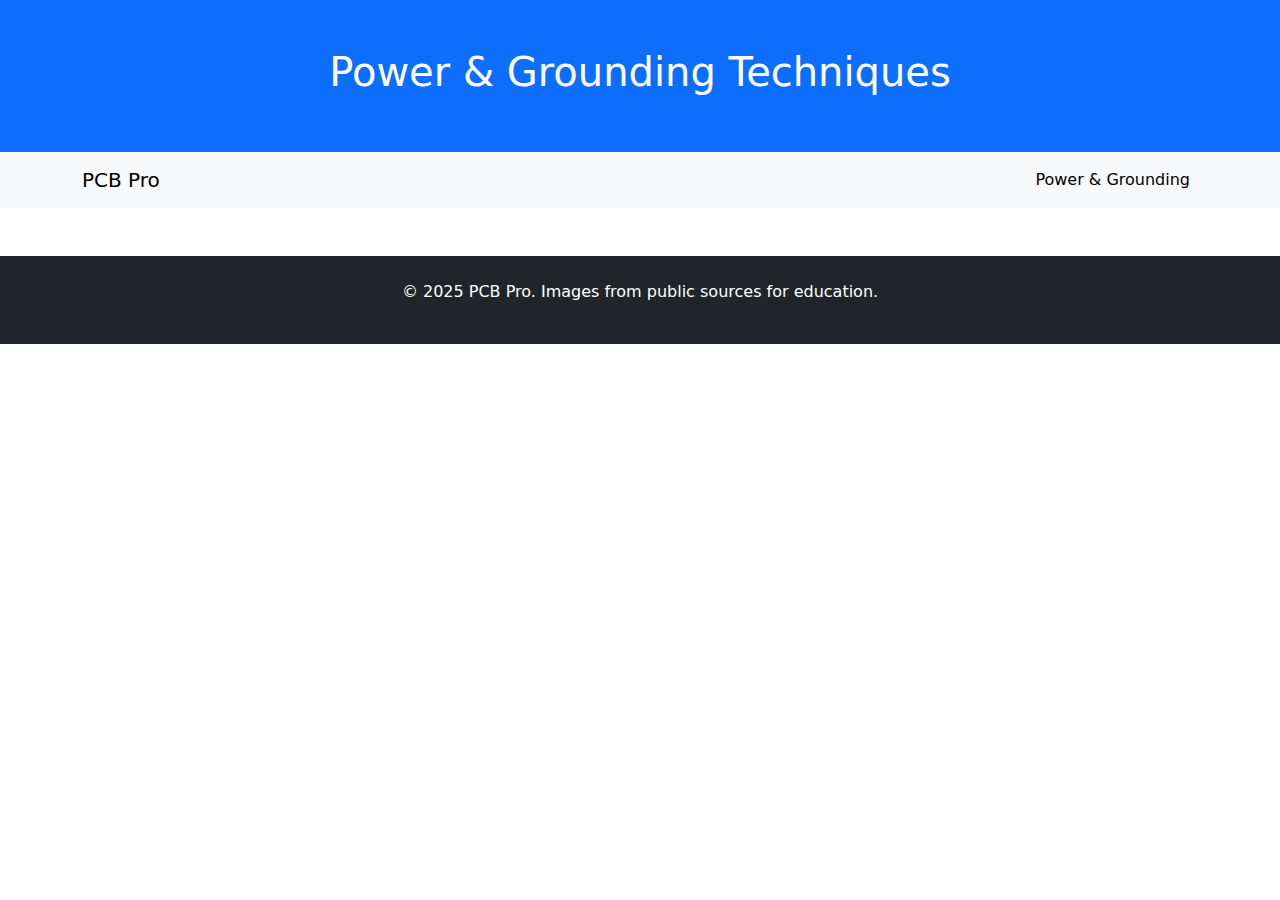
<file: power-grounding.html>
<!DOCTYPE html>
<html lang="en">
<head>
    <meta charset="UTF-8">
    <meta name="viewport" content="width=device-width, initial-scale=1.0">
    <title>Power & Grounding - PCB Pro</title>
    <link href="https://cdn.jsdelivr.net/npm/bootstrap@5.3.0/dist/css/bootstrap.min.css" rel="stylesheet">
    <link rel="stylesheet" href="style.css">
</head>
<body>
    <!-- Header and Nav same as index, but change active link -->
    <header class="bg-primary text-white text-center py-5">
        <h1>Power & Grounding Techniques</h1>
    </header>

    <nav class="navbar navbar-expand-lg navbar-light bg-light sticky-top">
        <!-- Same nav, with active class on this page -->
        <div class="container">
            <a class="navbar-brand" href="index.html">PCB Pro</a>
            <button class="navbar-toggler" type="button" data-bs-toggle="collapse" data-bs-target="#navbarNav">
                <span class="navbar-toggler-icon"></span>
            </button>
            <div class="collapse navbar-collapse" id="navbarNav">
                <ul class="navbar-nav ms-auto">
                    <li class="nav-item"><a class="nav-link active" href="power-grounding.html">Power & Grounding</a></li>
                    <!-- Other links -->
                </ul>
            </div>
        </div>
    </nav>

    <main class="container my-5">
        <!-- Content from previous: GND Shielding, Decoupling, Analog Power -->
    </main>

    <footer class="bg-dark text-white text-center py-4">
        <p>&copy; 2025 PCB Pro. Images from public sources for education.</p>
    </footer>

    <script src="https://cdn.jsdelivr.net/npm/bootstrap@5.3.0/dist/js/bootstrap.bundle.min.js"></script>
</body>
</html>
</file>
<file: style.css>
.checklist {
    display: flex;
    flex-direction: column;
}

.checklist label {
    margin-bottom: 10px;
    cursor: pointer;
}

.checklist input {
    margin-right: 10px;
}

.checklist .checked {
    text-decoration: line-through;
    color: #6c757d;
}

#resetChecklist {
    margin-top: 20px;
}
</file>
